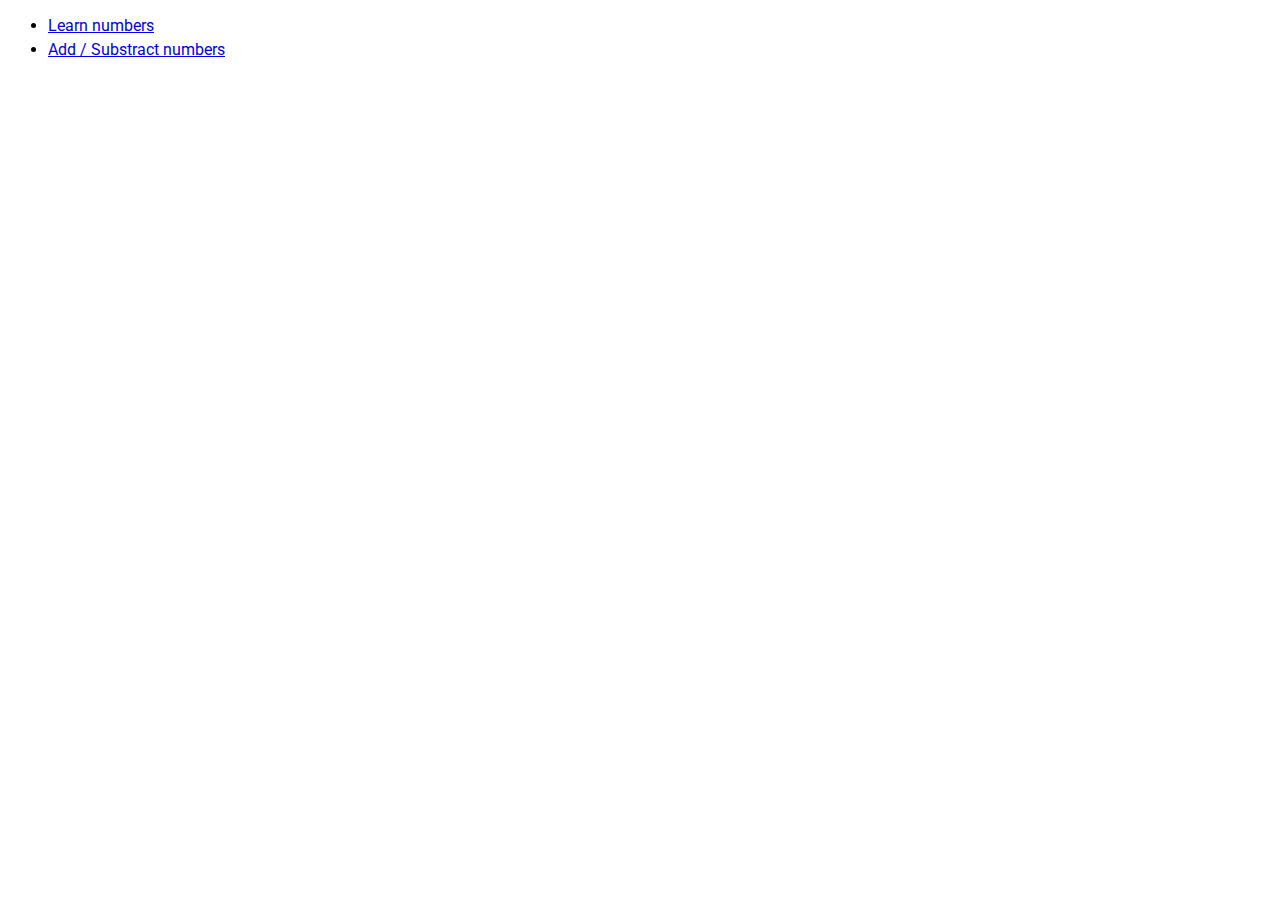
<file: index.html>
<!DOCTYPE html>
<html lang="en">
<head>
  <meta charset="UTF-8">
  <meta http-equiv="X-UA-Compatible" content="IE=edge">
  <meta name="viewport" content="width=device-width, initial-scale=1, maximum-scale=1, user-scalable=yes">
  <link rel="preconnect" href="https://fonts.gstatic.com">
  <link href="https://fonts.googleapis.com/css2?family=Roboto&display=swap" rel="stylesheet">
  <title>Kids learning</title>
  <link rel="stylesheet" href="./css/index.css">
</head>
<body>
    <ul class="kids-learning">
      <li>
        <a href="learn-numbers.html">Learn numbers</a>
      </li>
      <li/>
        <a href="add-substract-numbers.html">Add / Substract numbers</a>
      </li>
    </ul>
</body>
</html>
</file>
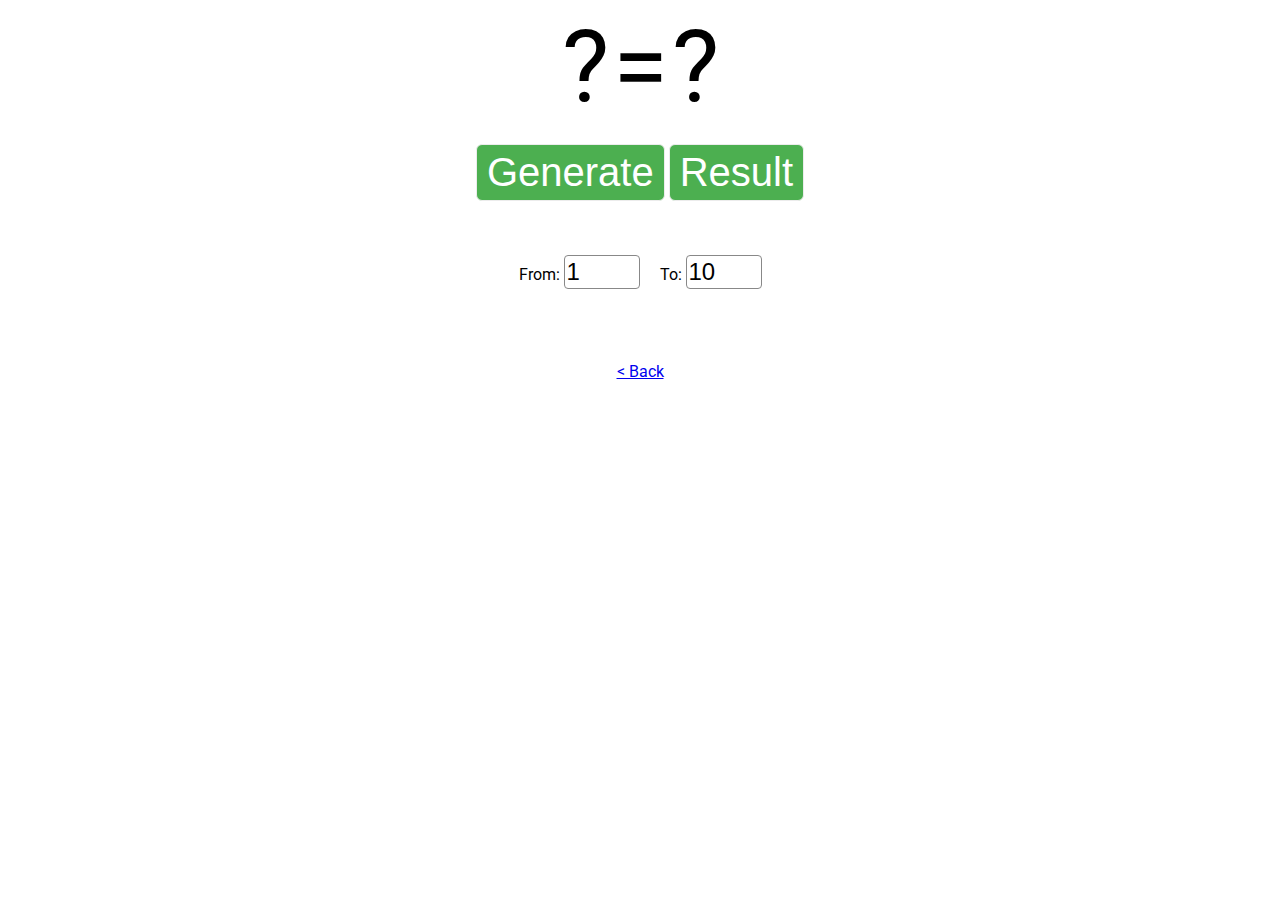
<file: add-substract-numbers.html>
<!DOCTYPE html>
<html lang="en">
<head>
  <meta charset="UTF-8">
  <meta http-equiv="X-UA-Compatible" content="IE=edge">
  <meta name="viewport" content="width=device-width, initial-scale=1, maximum-scale=1, user-scalable=yes">
  <link rel="preconnect" href="https://fonts.gstatic.com">
  <link href="https://fonts.googleapis.com/css2?family=Roboto&display=swap" rel="stylesheet">
  <title>Document</title>
  <link rel="stylesheet" href="./css/add-substract-numbers.css">
</head>
<body>
  <div class="add-substract-numbers">
      <div>
        <span id="add-substract-numbers__number">?</span>
        <span id="add-substract-numbers__operator"> =</span>
        <span id="add-substract-numbers__result">?</span>
      </div>

      <br>

      <button id="add-substract-numbers__generate-btn">Generate</button>
      <button id="add-substract-numbers__result-btn">Result</button>

      <br>
      <br>
      <br>

      <ul id="add-substract-numbers__from-to">
        <li>
          From: <input type="number" name="number-from" value="1" id="add-substract-numbers__from">
        </li>
        <li>
          To: <input type="number" name="number-from" value="10" id="add-substract-numbers__to">
        </li>
      </ul>

      <br>
      <br>
      <br>

      <a href="index.html">< Back</a>

  </div>

  <script src="https://code.jquery.com/jquery-3.5.1.min.js"></script>
  <script src="./js/add-substract-numbers.js"></script>
</body>
</html>
</file>
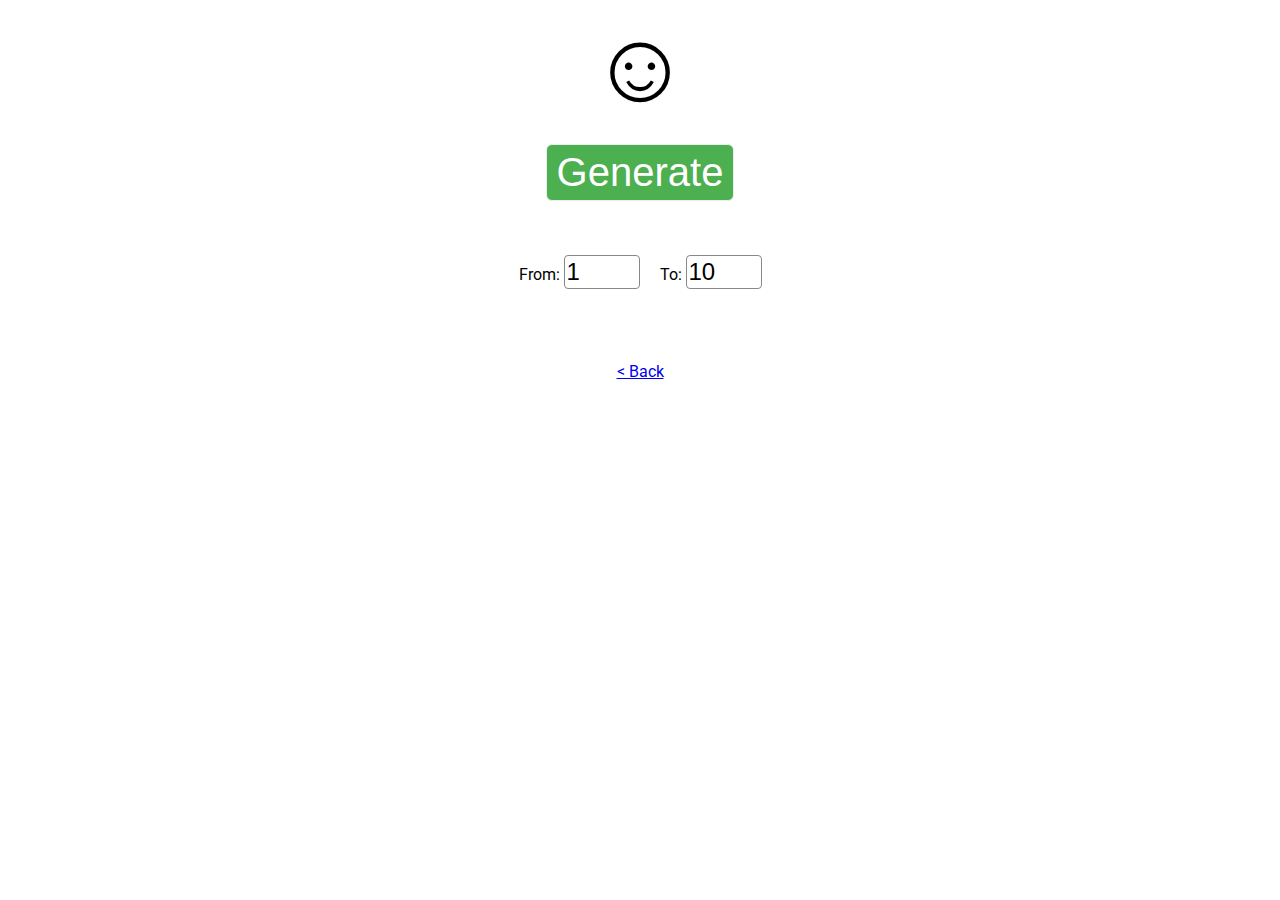
<file: learn-numbers.html>
<!DOCTYPE html>
<html lang="en">
<head>
  <meta charset="UTF-8">
  <meta http-equiv="X-UA-Compatible" content="IE=edge">
  <meta name="viewport" content="width=device-width, initial-scale=1, maximum-scale=1, user-scalable=yes">
  <link rel="preconnect" href="https://fonts.gstatic.com">
  <link href="https://fonts.googleapis.com/css2?family=Roboto&display=swap" rel="stylesheet">
  <title>Kids learning</title>
  <link rel="stylesheet" href="./css/learn-numbers.css">
</head>
<body>
  <div class="learn-numbers">
      <div id="learn-numbers__number">&#9786;</div>

      <br>

      <button id="learn-numbers__generate">Generate</button>

      <br>
      <br>
      <br>

      <ul id="learn-numbers__from-to">
        <li>
          From: <input type="number" name="number-from" value="1" id="learn-numbers__from">
        </li>
        <li>
          To: <input type="number" name="number-from" value="10" id="learn-numbers__to">
        </li>
      </ul>

      <br>
      <br>
      <br>

      <a href="index.html">< Back</a>

  </div>

  <script src="https://code.jquery.com/jquery-3.5.1.min.js"></script>
  <script src="./js/learn-numbers.js"></script>
</body>
</html>
</file>
<file: css/index.css>
* {
  font-family: 'Roboto', sans-serif;
}

.kids-learning li {
  margin: 5px 0;
}
</file>
<file: css/add-substract-numbers.css>
.add-substract-numbers {
  font-family: 'Roboto', sans-serif;
  text-align: center;
}

#add-substract-numbers__number,
#add-substract-numbers__operator,
#add-substract-numbers__result {
  font-size: 100px;
}

#add-substract-numbers__generate-btn,
#add-substract-numbers__result-btn {
  background-color: #4CAF50; /* Green */
  border: none;
  color: white;
  padding: 5px 10px;
  text-align: center;
  text-decoration: none;
  display: inline-block;
  width: 150;
  font-size: 40px;
  outline: none;
  border: 1px solid #ececec;
  border-radius: 6px;
}

#add-substract-numbers__from-to {
  display: flex;
  justify-content: center;
  list-style-type: none;
  padding: 0;
}

#add-substract-numbers__from-to li input {
  line-height: 30px;
  font-size: 24px;
  width: 70px;
  outline: none;
  border: 1px solid #888888;
  border-radius: 4px;
}

#add-substract-numbers__from-to li:first-of-type {
  margin-right: 20px;
}
</file>
<file: css/learn-numbers.css>
.learn-numbers {
  font-family: 'Roboto', sans-serif;
  text-align: center;
}

#learn-numbers__number {
  font-size: 100px;
}

#learn-numbers__generate {
  background-color: #4CAF50; /* Green */
  border: none;
  color: white;
  padding: 5px 10px;
  text-align: center;
  text-decoration: none;
  display: inline-block;
  width: 150;
  font-size: 40px;
  outline: none;
  border: 1px solid #ececec;
  border-radius: 6px;
}

#learn-numbers__from-to {
  display: flex;
  justify-content: center;
  list-style-type: none;
  padding: 0;
}

#learn-numbers__from-to li input {
  line-height: 30px;
  font-size: 24px;
  width: 70px;
  outline: none;
  border: 1px solid #888888;
  border-radius: 4px;
}

#learn-numbers__from-to li:first-of-type {
  margin-right: 20px;
}
</file>
